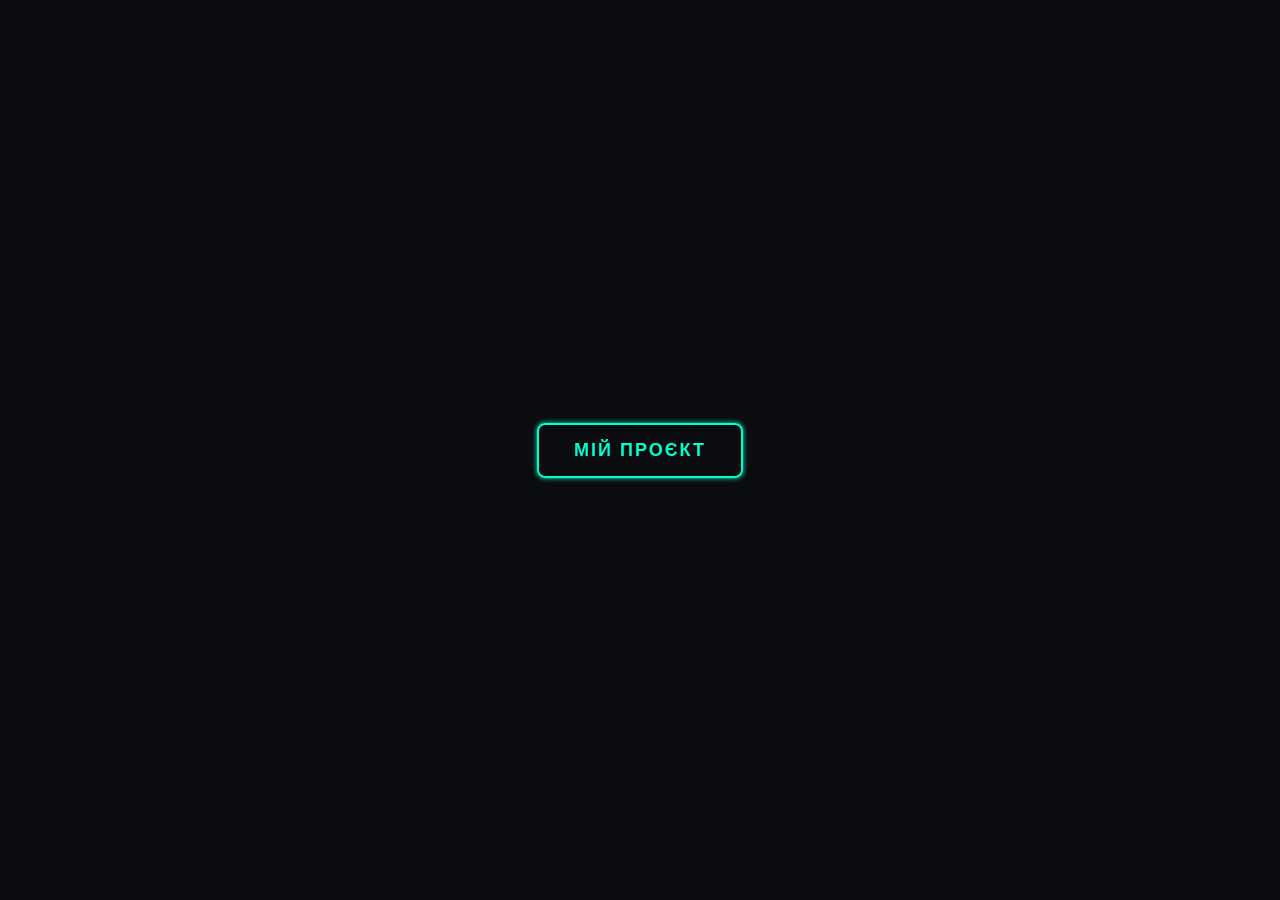
<file: index.html>
<!DOCTYPE html>
<html lang="uk">
<head>
    <meta charset="UTF-8">
    <meta name="viewport" content="width=device-width, initial-scale=1.0">
    <title>Мій проєкт</title>
    <!-- Підключаємо файли стилів -->
    <link rel="stylesheet" href="style.css">
</head>
<body>

    <!-- Кнопка з унікальним класом та новим текстом -->
    <button class="my-super-btn">Мій проєкт</button>

</body>
</html>
</file>
<file: style.css>
/* Базові стилі для центрування кнопки на сторінці */
body {
    display: flex;
    justify-content: center;
    align-items: center;
    height: 100vh;
    background-color: #0b0c10; /* Темний фон для кращого ефекту неону */
    margin: 0;
}

/* Наш унікальний клас для кнопки */
.my-super-btn {
    padding: 15px 35px;
    font-size: 18px;
    font-weight: bold;
    color: #00ffcc; /* Ваш улюблений основний колір (бірюзовий) */
    background: transparent;
    border: 2px solid #00ffcc;
    border-radius: 8px;
    cursor: pointer;
    text-transform: uppercase;
    letter-spacing: 2px;
    position: relative;
    overflow: hidden;
    transition: all 0.3s ease-in-out;
    box-shadow: 0 0 5px #00ffcc;
}

/* Ефект при наведенні курсору (Hover) */
.my-super-btn:hover {
    color: #ffffff;
    background: #00ffcc;
    box-shadow: 0 0 15px #00ffcc, 
                0 0 30px #00ffcc, 
                0 0 50px #ff00ff; /* Додатковий неоновий колір (пурпурний) */
    transform: scale(1.05); /* Легке збільшення кнопки */
}
</file>
